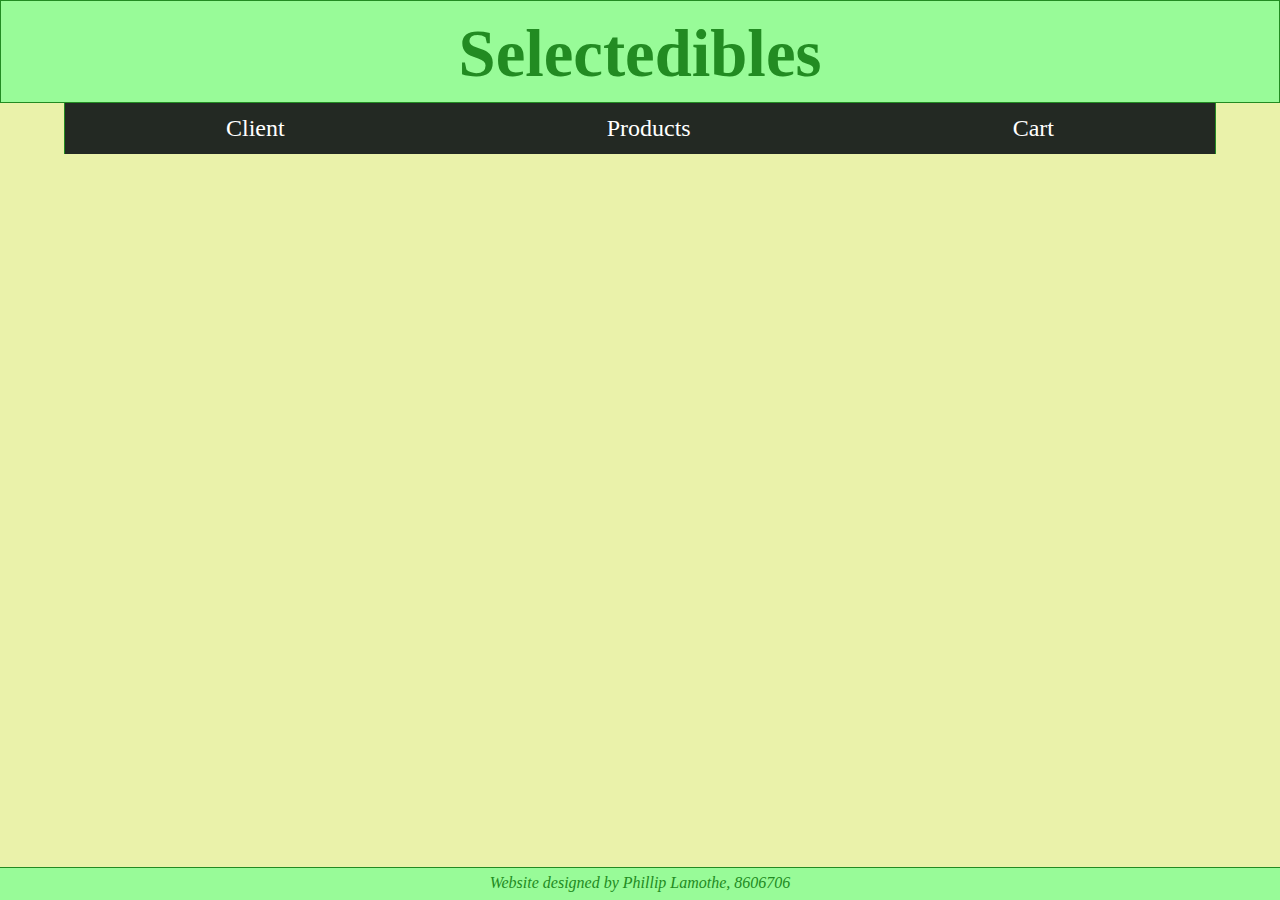
<file: SEG3125-Lab2/index.html>
<!DOCTYPE HTML PUBLIC "-//W3C//DTD HTML 4.01 Transitional//EN"
        "http://www.w3.org/TR/html4/loose.dtd">
<html>
<head>
    <title>GroceryShop</title>
    <link href="styles/stylesheet.css" rel="stylesheet" type="text/css">
</head>
<body class="body">
<h1 class="pagetitle">Selectedibles</h1>
<div class="tab">
    <button class="tablinks" onclick="openInfo(event, 'Client')">Client</button>
    <button class="tablinks" onclick="openInfo(event, 'Products');populateListProductChoices(null, 'displayProduct')">Products</button>
    <button class="tablinks" onclick="openInfo(event, 'Cart')">Cart</button>
</div>

<div id="Client" class="tabcontent">
    <h3 class="tabtitle">Client Information</h3>
    <p class="tabtext">Please select any dietary restrictions.</p>
    <div class="listtext">
        <label>
            <input type="checkbox" id="vegetarian" value="vegetarian"
                   onclick="populateListProductChoices(this.id, 'displayProduct')">          Vegetarian<br>
            <input type="checkbox" id="glutenFree" value="glutenFree"
                   onclick="populateListProductChoices(this.id, 'displayProduct')">          Gluten-Free<br>
            <input type="checkbox" id="lactoseFree" value="lactoseFree"
                   onclick="populateListProductChoices(this.id, 'displayProduct')">          Lactose-Free<br>
            <input type="checkbox" id="nutFree" value="nutFree"
                   onclick="populateListProductChoices(this.id, 'displayProduct')">          Nut-Free<br>
            <input type="checkbox" id="organic" value="organic"
                   onclick="populateListProductChoices(this.id, 'displayProduct')">          Organic Only<br>
        </label>
    </div>
</div>

<div id="Products" class="tabcontent">
    <h3 class="tabtitle">Your targeted products</h3>
    <p class="tabtext">We preselected products based on your restrictions.<br>Choose items to buy: <br></p>
        <div id="displayProduct"></div>
        <button id="addCart" type="button" onclick="selectedItems()" class="cartbutton">
            Add selected items to cart.
        </button>
</div>

<div id="Cart" class="tabcontent">
    <h3 class="tabtitle">Cart</h3>
    <p class="tabtext">Here is your cart:</p>
    <div id="displayCart"></div>
</div>

<script src="scripts/groceries.js" type="text/javascript"></script>
<script src="scripts/main.js" type="text/javascript"></script>

</body>
<footer>
    <p class="footer"><i>Website designed by Phillip Lamothe, 8606706</i></p>
</footer>
</html>
</file>
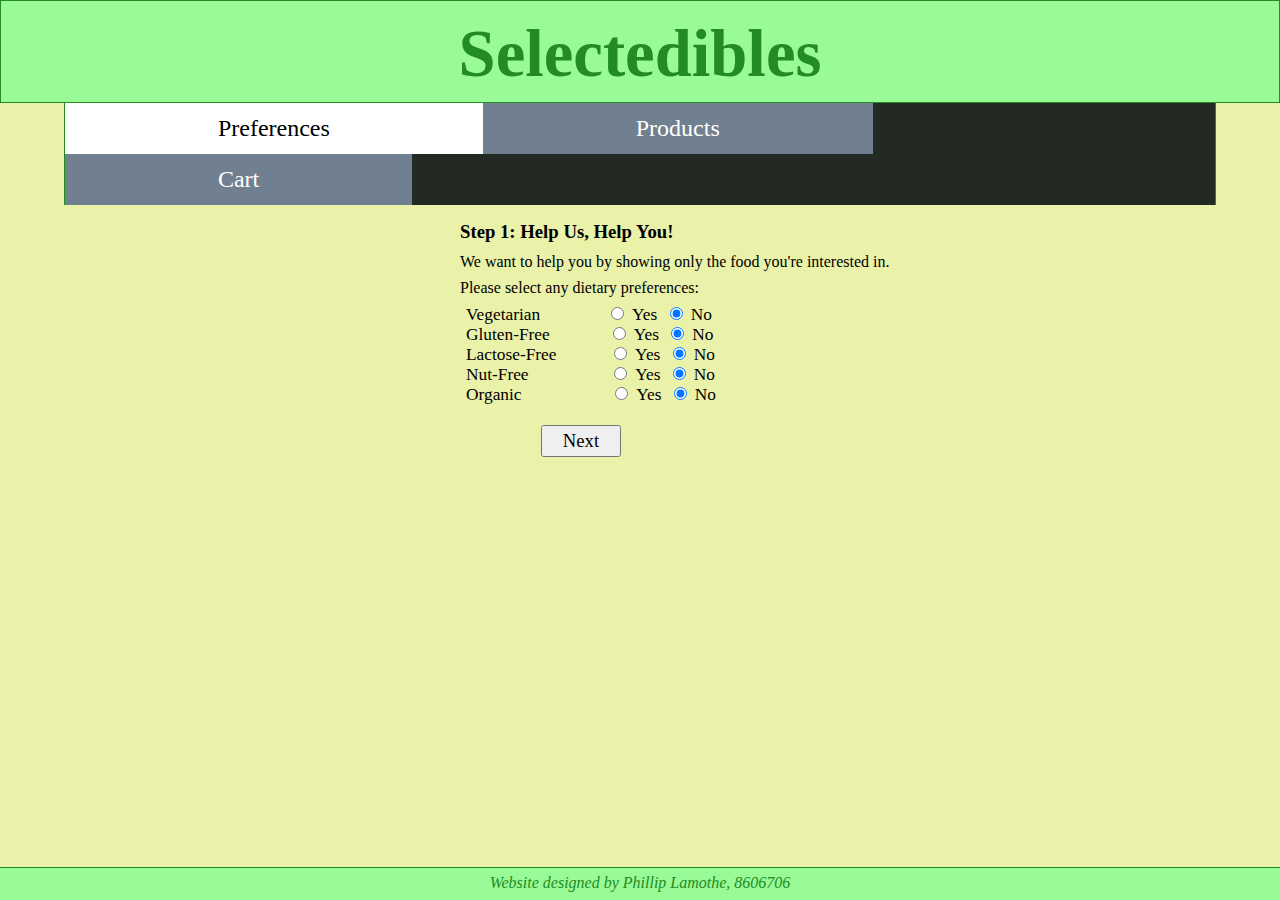
<file: SEG3125-Lab3/index.html>
<!DOCTYPE HTML PUBLIC "-//W3C//DTD HTML 4.01 Transitional//EN"
        "http://www.w3.org/TR/html4/loose.dtd">
<html>
<head>
    <title>GroceryShop</title>
    <link href="styles/stylesheet.css" rel="stylesheet" type="text/css">
</head>
<body class="body">
<h1 class="pagetitle">Selectedibles</h1>
<div class="tab">
    <button id="clientbutton" class="tablinks active"
            onclick="openInfo(event, 'Client')">Preferences</button>
    <button id="productsbutton" class="tablinks" disabled
            onclick="openInfo(event, 'Products');populateListProductChoices(null, 'displayProduct')">Products</button>
    <button id="cartbutton" class="tablinks" disabled
            onclick="openInfo(event, 'Cart')">Cart</button>
</div>

<div id="Client" class="tabcontent" style="display: block">
    <h3 class="tabtitle">Step 1: Help Us, Help You!</h3>
    <p class="tabtext">We want to help you by showing only the food you're interested in.</p>
    <p class="tabtext">Please select any dietary preferences:</p>
    <div class="listtext">
        <label class="preflabel">Vegetarian
            <input type="radio" class="radiobutton" name="vegetarian" id="vegetarian_T" style="margin-left: 50pt"
                   onclick="populateListProductChoices(this.id, 'displayProduct')">Yes
            <input type="radio" class="radiobutton" name="vegetarian" id="vegetarian_F" checked
                   onclick="populateListProductChoices(this.id, 'displayProduct')">No
            <br>
        </label>
        <label class="preflabel">Gluten-Free
            <input type="radio" class="radiobutton" name="glutenFree" id="glutenFree_T" style="margin-left: 44pt"
                   onclick="populateListProductChoices(this.id, 'displayProduct')">Yes
            <input type="radio" class="radiobutton" name="glutenFree" id="glutenFree_F" checked
                   onclick="populateListProductChoices(this.id, 'displayProduct')">No
            <br>
        </label>
        <label class="preflabel">Lactose-Free
            <input type="radio" class="radiobutton" name="lactoseFree" id="lactoseFree_T" style="margin-left: 40pt"
                   onclick="populateListProductChoices(this.id, 'displayProduct')">Yes
            <input type="radio" class="radiobutton" name="lactoseFree" id="lactoseFree_F" checked
                   onclick="populateListProductChoices(this.id, 'displayProduct')">No
            <br>
        </label>
        <label class="preflabel">Nut-Free
            <input type="radio" class="radiobutton" name="nutFree" id="nutFree_T" style="margin-left: 61pt"
                   onclick="populateListProductChoices(this.id, 'displayProduct')">Yes
            <input type="radio" class="radiobutton" name="nutFree" id="nutFree_F" checked
                   onclick="populateListProductChoices(this.id, 'displayProduct')">No
            <br>
        </label>
        <label class="preflabel">Organic
            <input type="radio" class="radiobutton" name="organic" id="organic_T" style="margin-left: 67pt"
                   onclick="populateListProductChoices(this.id, 'displayProduct')">Yes
            <input type="radio" class="radiobutton" name="organic" id="organic_F" checked
                   onclick="populateListProductChoices(this.id, 'displayProduct')">No
            <br>
        </label>
    </div>
    <button class="clientnext" onclick="openInfo(event, 'Products');populateListProductChoices(null, 'displayProduct')">Next</button>
</div>

<div id="Products" class="tabcontent">
    <h3 class="tabtitle">Step 2: Add Items to Your Cart</h3>
    <p class="tabtext">We preselected products based on your preferences.</p>
    <label style="margin: -5px 0 10px 0">
        Filter By:
        <select name="filter" onclick="filterRefresh(this.value)">
            <option value="---" >---No Filter---</option>
            <option value="readytoeat">Ready To Eat</option>
            <option value="frozen">Frozen</option>
            <option value="refrigerated">Refrigerated</option>
            <option value="nonperishable">Non-Perishable</option>
        </select>
    </label>
    <p style="margin: 10px 0 -10px 0">Select items to be added to your cart: </p><br>
        <div id="displayProduct" class="displayproduct"></div>
        <button id="addCart" type="button" onclick="selectedItems();openInfo(event, 'Cart')" class="cartbutton">
            Add selected items to your cart.
        </button>
</div>

<div id="Cart" class="tabcontent">
    <h3 class="tabtitle">Step 3: Review and Checkout</h3>
    <p class="tabtext">Here are the contents of your cart:</p>
    <div id="displayCart"></div>
    <label>
        <button id="checkoutbutton" class="checkout">Checkout</button>
    </label>
</div>

<script src="scripts/groceries.js" type="text/javascript"></script>
<script src="scripts/main.js" type="text/javascript"></script>

</body>
<footer>
    <p class="footer"><i>Website designed by Phillip Lamothe, 8606706</i></p>
</footer>
</html>
</file>
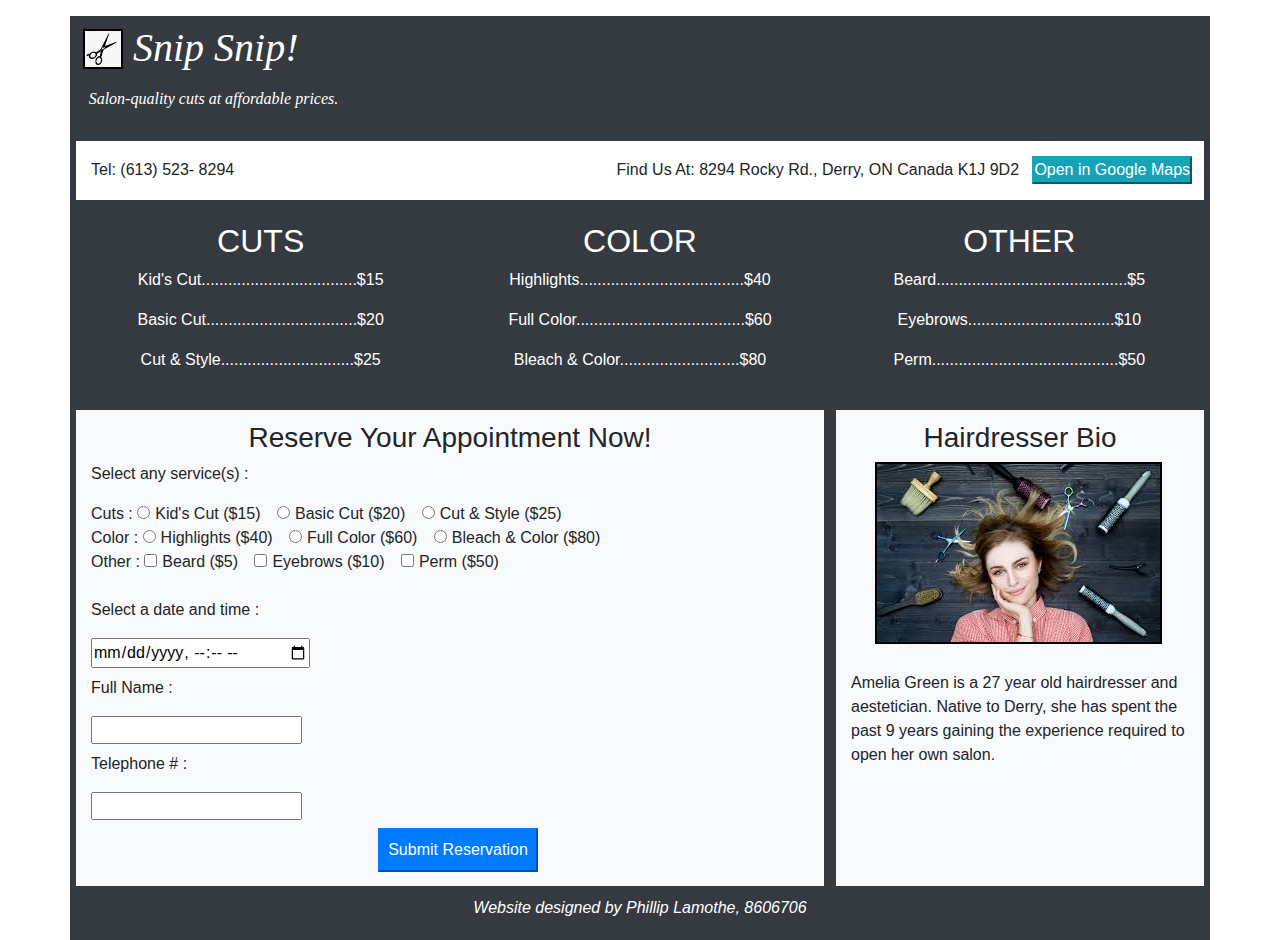
<file: SEG3125-Lab4/index.html>
<!DOCTYPE html>
<html lang="en">
<head>
    <meta charset="UTF-8">
    <title>SEG3125 Lab 4</title>
    <meta name="viewport" content="width=device-width, initial-scale=1">
    <link rel="stylesheet" href="https://maxcdn.bootstrapcdn.com/bootstrap/4.5.0/css/bootstrap.min.css">
    <script src="https://ajax.googleapis.com/ajax/libs/jquery/3.5.1/jquery.min.js"></script>
    <script src="https://cdnjs.cloudflare.com/ajax/libs/popper.js/1.16.0/umd/popper.min.js"></script>
    <script src="https://maxcdn.bootstrapcdn.com/bootstrap/4.5.0/js/bootstrap.min.js"></script>
    <link rel="stylesheet" href="style.css" type="text/css">
</head>
<body marginwidth="0" style="width: 100%" class="body">
    <div class="container-md mt-3 p-2 bg-dark text-white title-card">
        <h1>
            <img src="images/SnipSnipLogo.png" alt="Logo" width="40px" height="40px" class="logo">
            Snip Snip!
        </h1>
        <p style="padding: 5pt 0 0 8pt">Salon-quality cuts at affordable prices.</p>
    </div>
    <div class="container-sm info-card">
        <p style="white-space: pre">Tel: (613) 523- 8294                                                                                      Find Us At: 8294 Rocky Rd., Derry, ON Canada K1J 9D2<button type="button" class="btn-info maps-button">Open in Google Maps</button></p>
    </div>
    <div class="container-lg p-3 bg-dark text-white" style="text-align: center">
        <div class="row">
            <div class="col">
                <h2 style="text-align: center">CUTS</h2>
                <div class="hover-image">
                    <p>Kid's Cut...................................$15</p>
                    <figure>
                        <img src="images/kids-haircut.jpg">
                    </figure>
                </div>
                <div class="hover-image">
                    <p>Basic Cut..................................$20</p>
                    <figure>
                        <img src="images/basic-cut.jpg">
                    </figure>
                </div>
                <div class="hover-image">
                    <p>Cut & Style..............................$25</p>
                    <figure>
                        <img src="images/stylish-cut.jpg">
                    </figure>
                </div>
            </div>
            <div class="col">
                <h2 style="text-align: center">COLOR</h2>
                <div class="hover-image">
                    <p>Highlights.....................................$40</p>
                    <figure>
                        <img src="images/highlights.jpg">
                    </figure>
                </div>
                <div class="hover-image">
                    <p>Full Color......................................$60</p>
                    <figure>
                        <img src="images/color-hair.jpeg">
                    </figure>
                </div>
                <div class="hover-image">
                    <p>Bleach & Color...........................$80</p>
                    <figure>
                        <img src="images/blue-hair.jpg">
                    </figure>
                </div>
            </div>
            <div class="col">
                <h2 style="text-align: center">OTHER</h2>
                <div class="hover-image">
                    <p>Beard...........................................$5</p>
                    <figure>
                        <img src="images/beard.jpg">
                    </figure>
                </div>
                <div class="hover-image">
                    <p>Eyebrows.................................$10</p>
                    <figure>
                        <img src="images/eyebrows.jpg">
                    </figure>
                </div>
                <div class="hover-image">
                    <p>Perm..........................................$50</p>
                    <figure>
                        <img src="images/perm.jpg">
                    </figure>
                </div>
            </div>
        </div>
    </div>
    <div class="container-lg bg-light">
        <div class="row">
            <div class="col-sm-8 service-form">
                <form>
                    <h3 style="text-align: center">Reserve Your Appointment Now!</h3>
                    <p>Select any service(s) :</p>
                    Cuts :
                    <div class="form-check-inline">
                        <label class="form-check-label">
                            <input type="radio" class="form-check-input" name="cut">Kid's Cut ($15)
                        </label>
                    </div>
                    <div class="form-check-inline">
                        <label class="form-check-label">
                            <input type="radio" class="form-check-input" name="cut">Basic Cut ($20)
                        </label>
                    </div>
                    <div class="form-check-inline">
                        <label class="form-check-label">
                            <input type="radio" class="form-check-input" name="cut">Cut & Style ($25)
                        </label>
                    </div>
                    <br>
                    Color :
                    <div class="form-check-inline">
                        <label class="form-check-label">
                            <input type="radio" class="form-check-input" name="color">Highlights ($40)
                        </label>
                    </div>
                    <div class="form-check-inline">
                        <label class="form-check-label">
                            <input type="radio" class="form-check-input" name="color">Full Color ($60)
                        </label>
                    </div>
                    <div class="form-check-inline">
                        <label class="form-check-label">
                            <input type="radio" class="form-check-input" name="color">Bleach & Color ($80)
                        </label>
                    </div>
                    <br>
                    Other :
                    <div class="form-check-inline">
                        <label class="form-check-label">
                            <input type="checkbox" class="form-check-input" value="beard">Beard ($5)
                        </label>
                    </div>
                    <div class="form-check-inline">
                        <label class="form-check-label">
                            <input type="checkbox" class="form-check-input" value="eyebrows">Eyebrows ($10)
                        </label>
                    </div>
                    <div class="form-check-inline">
                        <label class="form-check-label">
                            <input type="checkbox" class="form-check-input" value="perm">Perm ($50)
                        </label>
                    </div>
                    <br><br>
                    <p>Select a date and time :</p>
                    <label>
                        <input type="datetime-local">
                    </label>
                    <p>Full Name :</p>
                    <label>
                        <input type="text">
                    </label>
                    <p>Telephone # :</p>
                    <label>
                        <input type="tel">
                    </label>
                    <br>
                    <input type="submit" class="btn-primary p-2" value="Submit Reservation" style="margin-left: 40%">
                </form>
            </div>

            <div class="col-sm-4 bg-light bio-col">
                <h3 style="text-align: center">Hairdresser Bio</h3>
                <img src="images/hairdresser-bio.jpg" alt="Hairdresser photo" style="border: 2pt solid black" class="ml-4">
                <p style="margin-top: 20pt">Amelia Green is a 27 year old hairdresser and aestetician. Native to Derry, she has spent the past
                9 years gaining the experience required to open her own salon.</p>
            </div>
        </div>
    </div>
    <div class="container-sm py-1 bg-dark text-white" style="text-align: center">
        <p><i>Website designed by Phillip Lamothe, 8606706</i></p>
    </div>
</body>
</html>
</file>
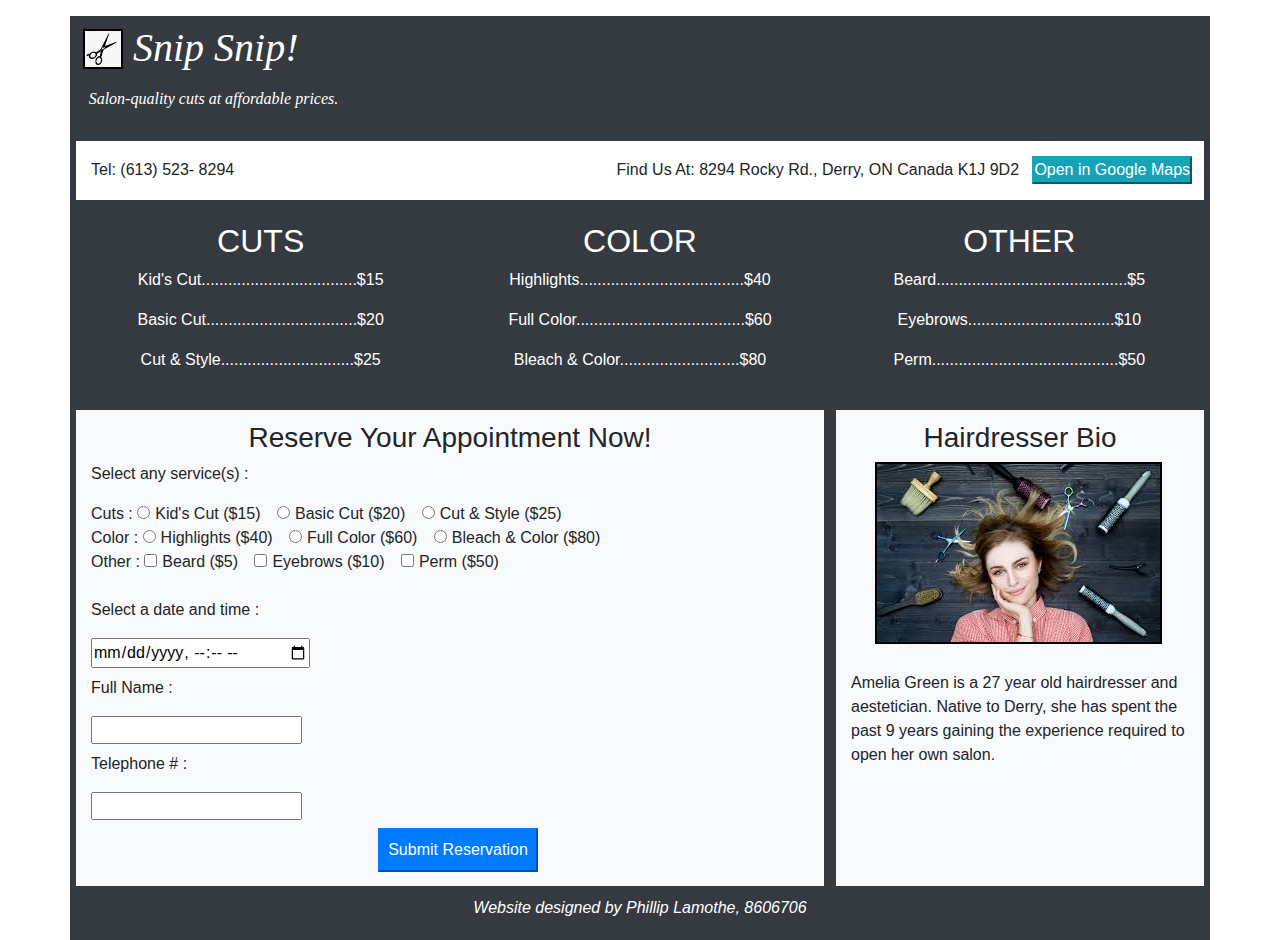
<file: SEG3125-Lab5/index.html>
<!DOCTYPE html>
<html lang="en">
<head>
    <meta charset="UTF-8">
    <title>SEG3125 Lab 5</title>
    <meta name="viewport" content="width=device-width, initial-scale=1">
    <link rel="stylesheet" href="https://maxcdn.bootstrapcdn.com/bootstrap/4.5.0/css/bootstrap.min.css">
    <script src="https://ajax.googleapis.com/ajax/libs/jquery/3.5.1/jquery.min.js"></script>
    <script src="https://cdnjs.cloudflare.com/ajax/libs/popper.js/1.16.0/umd/popper.min.js"></script>
    <script src="https://maxcdn.bootstrapcdn.com/bootstrap/4.5.0/js/bootstrap.min.js"></script>
    <link rel="stylesheet" href="style.css" type="text/css">
</head>
<body marginwidth="0" style="width: 100%" class="body">
    <div class="container-md mt-3 p-2 bg-dark text-white title-card">
        <h1>
            <img src="images/SnipSnipLogo.png" alt="Logo" width="40px" height="40px" class="logo">
            Snip Snip!
        </h1>
        <p style="padding: 5pt 0 0 8pt">Salon-quality cuts at affordable prices.</p>
    </div>
    <div class="container-sm info-card">
        <p style="white-space: pre">Tel: (613) 523- 8294                                                                                      Find Us At: 8294 Rocky Rd., Derry, ON Canada K1J 9D2<button type="button" class="btn-info maps-button">Open in Google Maps</button></p>
    </div>
    <div class="container-lg p-3 bg-dark text-white" style="text-align: center">
        <div class="row">
            <div class="col">
                <h2 style="text-align: center">CUTS</h2>
                <div class="hover-image">
                    <p>Kid's Cut...................................$15</p>
                    <figure>
                        <img src="images/kids-haircut.jpg">
                    </figure>
                </div>
                <div class="hover-image">
                    <p>Basic Cut..................................$20</p>
                    <figure>
                        <img src="images/basic-cut.jpg">
                    </figure>
                </div>
                <div class="hover-image">
                    <p>Cut & Style..............................$25</p>
                    <figure>
                        <img src="images/stylish-cut.jpg">
                    </figure>
                </div>
            </div>
            <div class="col">
                <h2 style="text-align: center">COLOR</h2>
                <div class="hover-image">
                    <p>Highlights.....................................$40</p>
                    <figure>
                        <img src="images/highlights.jpg">
                    </figure>
                </div>
                <div class="hover-image">
                    <p>Full Color......................................$60</p>
                    <figure>
                        <img src="images/color-hair.jpeg">
                    </figure>
                </div>
                <div class="hover-image">
                    <p>Bleach & Color...........................$80</p>
                    <figure>
                        <img src="images/blue-hair.jpg">
                    </figure>
                </div>
            </div>
            <div class="col">
                <h2 style="text-align: center">OTHER</h2>
                <div class="hover-image">
                    <p>Beard...........................................$5</p>
                    <figure>
                        <img src="images/beard.jpg">
                    </figure>
                </div>
                <div class="hover-image">
                    <p>Eyebrows.................................$10</p>
                    <figure>
                        <img src="images/eyebrows.jpg">
                    </figure>
                </div>
                <div class="hover-image">
                    <p>Perm..........................................$50</p>
                    <figure>
                        <img src="images/perm.jpg">
                    </figure>
                </div>
            </div>
        </div>
    </div>
    <div class="container-lg bg-light">
        <div class="row">
            <div class="col-sm-8 service-form">
                <form>
                    <h3 style="text-align: center">Reserve Your Appointment Now!</h3>
                    <p>Select any service(s) :</p>
                    Cuts :
                    <div class="form-check-inline">
                        <label class="form-check-label">
                            <input type="radio" class="form-check-input" name="cut">Kid's Cut ($15)
                        </label>
                    </div>
                    <div class="form-check-inline">
                        <label class="form-check-label">
                            <input type="radio" class="form-check-input" name="cut">Basic Cut ($20)
                        </label>
                    </div>
                    <div class="form-check-inline">
                        <label class="form-check-label">
                            <input type="radio" class="form-check-input" name="cut">Cut & Style ($25)
                        </label>
                    </div>
                    <br>
                    Color :
                    <div class="form-check-inline">
                        <label class="form-check-label">
                            <input type="radio" class="form-check-input" name="color">Highlights ($40)
                        </label>
                    </div>
                    <div class="form-check-inline">
                        <label class="form-check-label">
                            <input type="radio" class="form-check-input" name="color">Full Color ($60)
                        </label>
                    </div>
                    <div class="form-check-inline">
                        <label class="form-check-label">
                            <input type="radio" class="form-check-input" name="color">Bleach & Color ($80)
                        </label>
                    </div>
                    <br>
                    Other :
                    <div class="form-check-inline">
                        <label class="form-check-label">
                            <input type="checkbox" class="form-check-input" value="beard">Beard ($5)
                        </label>
                    </div>
                    <div class="form-check-inline">
                        <label class="form-check-label">
                            <input type="checkbox" class="form-check-input" value="eyebrows">Eyebrows ($10)
                        </label>
                    </div>
                    <div class="form-check-inline">
                        <label class="form-check-label">
                            <input type="checkbox" class="form-check-input" value="perm">Perm ($50)
                        </label>
                    </div>
                    <br><br>
                    <p>Select a date and time :</p>
                    <label>
                        <input type="datetime-local">
                    </label>
                    <p>Full Name :</p>
                    <label>
                        <input type="text">
                    </label>
                    <p>Telephone # :</p>
                    <label>
                        <input type="tel">
                    </label>
                    <br>
                    <input type="submit" class="btn-primary p-2" value="Submit Reservation" style="margin-left: 40%">
                </form>
            </div>

            <div class="col-sm-4 bg-light bio-col">
                <h3 style="text-align: center">Hairdresser Bio</h3>
                <img src="images/hairdresser-bio.jpg" alt="Hairdresser photo" style="border: 2pt solid black" class="ml-4">
                <p style="margin-top: 20pt">Amelia Green is a 27 year old hairdresser and aestetician. Native to Derry, she has spent the past
                9 years gaining the experience required to open her own salon.</p>
            </div>
        </div>
    </div>
    <div class="container-sm py-1 bg-dark text-white" style="text-align: center">
        <p><i>Website designed by Phillip Lamothe, 8606706</i></p>
    </div>
</body>
</html>
</file>
<file: SEG3125-Lab2/styles/stylesheet.css>
* {
    font-family: calibri, serif;
    box-sizing: border-box;
    margin: 0;
    padding: 0;
}

.pagetitle {
    font-family: "Brush Script MT" ;
    text-align: center;
    color: forestgreen;
    background-color: palegreen;
    font-size: 50pt;
    padding-top: 15px;
    padding-bottom: 10px;
    border: 1px solid forestgreen;
}

.tab {
    overflow: hidden;
    border: 1px solid forestgreen;
    background-color: #232923;
    display: block;
    border-top: none;
    border-bottom: none;
    margin: 0 5%;
}

.tab button {
    background-color: inherit;
    color: white;
    float: left;
    border: none;
    outline: none;
    cursor: pointer;
    padding: 12px 14%;
    transition: 0.3s;
    text-align: center;
    font-size: 18pt;
}

.tab button:hover {
    background-color: #ddd;
}

.tab button.active {
    background-color: #eee;
}

.tabcontent {
    display: none;
    padding: 6px 12px;
    margin-left: 35%;
    border-top: none;
}

.tabtitle {
    margin: 10px 0

}

.tabtext {
    margin-bottom: 8px;

}

.listtext {
    text-transform: capitalize;
    padding-left: 6px;
}

.carttext {
    text-transform: capitalize;
}

.cartbutton {
    padding: 4px 10px;
    margin: 10px 18px;
    font-size: 12pt;
}

.priceline {
    padding-top: 8px;
}

.body {
    background-color: #eaf2aa;

}

.footer {
    text-align: center;
    color: forestgreen;
    background-color: palegreen;
    font-size: 12pt;
    padding-top: 6px;
    padding-bottom: 8px;
    position: absolute;
    bottom: 0;
    width: 100%;
    border-top: 1px solid forestgreen ;
}
</file>
<file: SEG3125-Lab3/styles/stylesheet.css>
* {
    font-family: calibri, serif;
    box-sizing: border-box;
    margin: 0;
    padding: 0;
}

.pagetitle {
    font-family: "Brush Script MT" ;
    text-align: center;
    color: forestgreen;
    background-color: palegreen;
    font-size: 50pt;
    padding-top: 15px;
    padding-bottom: 10px;
    border: 1px solid forestgreen;
}

.tab {
    overflow: hidden;
    border: 1px solid forestgreen;
    background-color: #232923;
    display: block;
    border-top: none;
    border-bottom: none;
    margin: 0 5%;
}

.tab button {
    background-color: inherit;
    color: white;
    float: left;
    border: none;
    outline: none;
    cursor: pointer;
    padding: 12px 13.3%;
    transition: 0.3s;
    text-align: center;
    font-size: 18pt;
}

.tab button:hover {
    background-color: #ddd;
}

.tab button.active {
    background-color: white;
    color: black;
}

.tab button:disabled {
    background-color: slategray;
}

.tabcontent {
    display: none;
    padding: 6px 12px;
    margin-left: 35%;
    border-top: none;
}

.tabtitle {
    margin: 10px 0

}

.tabtext {
    margin-bottom: 8px;

}

.listtext {
    text-transform: capitalize;
    padding-left: 6px;
}

.carttext {
    text-transform: capitalize;
}

.cartbutton {
    padding: 4px 10px;
    margin: 20px 25px;
    font-size: 12pt;
}

.checkout {
    padding: 4px 10px;
    margin: 20px 30px;
    font-size: 12pt;
}

.radiobutton {
    margin: 0 8px;
}

.clientnext {
    padding: 3px 20px;
    margin: 20px 10%;
    font-size: 14pt;
}

.preflabel {
    font-size: 13pt;
}

.priceline {
    padding-top: 8px;
}

html {
    min-height: 100%;
    position: relative;
}

.body {
    background-color: #eaf2aa;
    margin-bottom: 30px;

}

.footer {
    text-align: center;
    color: forestgreen;
    background-color: palegreen;
    font-size: 12pt;
    padding-top: 6px;
    padding-bottom: 8px;
    position: absolute;
    bottom: 0;
    left: 0;
    right: 0;
    border-top: 1px solid forestgreen ;
}

.listimg {
    border: 2px solid #dddddd;
    border-radius: 2px;
    padding: 2px;
    margin: 10px 7px -5px 15px;
    height: 50px;
    width: 50px;
}

.listimg:hover {
    box-shadow: 0 0 4px lightblue;
}

.displayproduct {
    margin: 0;
}
</file>
<file: SEG3125-Lab4/style.css>
* {
    box-sizing: border-box;
    margin: 0;
    padding: 0;
}
.logo {
    margin-left: 5px;
    margin-top: -5px;
    border: 2pt solid black;
}
.title-card {
    padding-left: 30pt;
    font-family: Courgette;
    font-style: italic;
}
.maps-button {
    margin-left: 10pt;
}
.info-card {
    border: 5pt solid #343a40;
    padding: 15px 10px 0 15px;
}
.service-form {
    padding-top: 8pt;
    padding-bottom: 10pt;
    border: 5pt solid #343a40;
}
.bio-col {
    padding-top: 8pt;
    border: 5pt solid #343a40;
}
.hover-image {
    position: relative;
    z-index: 2;
}
.hover-image p{
    z-index: 1;
}
.hover-image figure{
    display: none;
    position: absolute;
    z-index: 3;
    margin-right: 10%;
}
.hover-image img {
    display: block;
    border: 2pt solid black;
    max-width: 50% ;
    max-height: 50%;
    z-index: -1;
}
.hover-image:focus figure,
.hover-image:hover figure {
    display: block;
    z-index: -1;
}
</file>
<file: SEG3125-Lab5/style.css>
* {
    box-sizing: border-box;
    margin: 0;
    padding: 0;
}
.logo {
    margin-left: 5px;
    margin-top: -5px;
    border: 2pt solid black;
}
.title-card {
    padding-left: 30pt;
    font-family: Courgette;
    font-style: italic;
}
.maps-button {
    margin-left: 10pt;
}
.info-card {
    border: 5pt solid #343a40;
    padding: 15px 10px 0 15px;
}
.service-form {
    padding-top: 8pt;
    padding-bottom: 10pt;
    border: 5pt solid #343a40;
}
.bio-col {
    padding-top: 8pt;
    border: 5pt solid #343a40;
}
.hover-image {
    position: relative;
    z-index: 2;
}
.hover-image p{
    z-index: 1;
}
.hover-image figure{
    display: none;
    position: absolute;
    z-index: 3;
    margin-right: 10%;
}
.hover-image img {
    display: block;
    border: 2pt solid black;
    max-width: 50% ;
    max-height: 50%;
    z-index: -1;
}
.hover-image:focus figure,
.hover-image:hover figure {
    display: block;
    z-index: -1;
}
</file>
